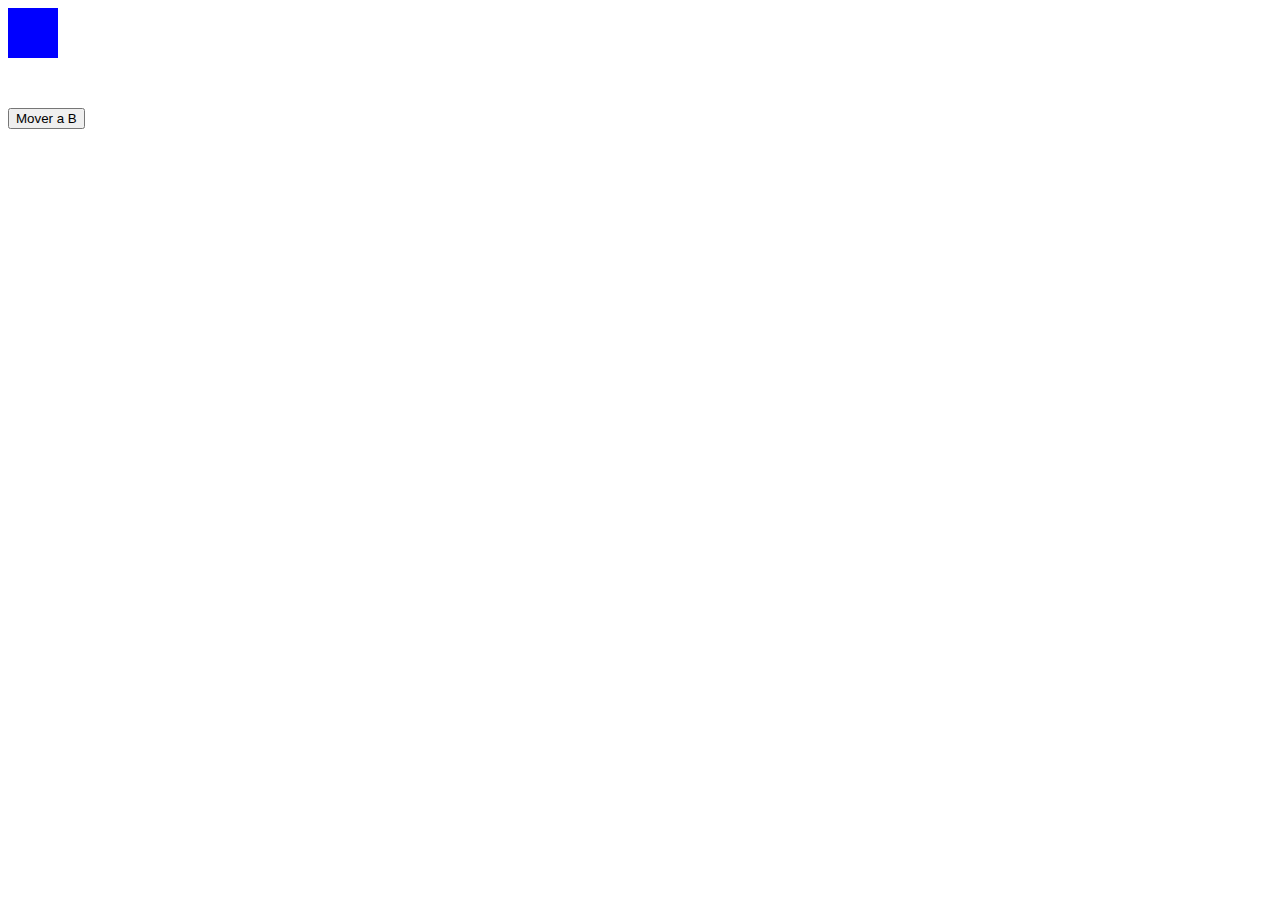
<file: pruebaanimacion/index.html>
<!DOCTYPE html>
<html lang="en">
<head>
    <meta charset="UTF-8">
    <meta name="viewport" content="width=device-width, initial-scale=1.0">
    <title>Transición Suave de Coordenadas</title>
    <style>
        #objetivo {
            width: 50px;
            height: 50px;
            background-color: blue;
            position: absolute;
            transition: all 2s ease; /* Agregar una transición suave */
        }
        button{
            margin-top: 100px;
        }
    </style>
</head>
<body>
    <div id="objetivo"></div>
    <button onclick="moverObjetivo()">Mover a B</button>
    <script>
        const objetivo = document.getElementById('objetivo');

        function moverObjetivo() {
            // Coordenadas del punto B
            const xB = 200; // Cambiar según sea necesario
            const yB = 100; // Cambiar según sea necesario

            // Mover el objetivo a las coordenadas B
            objetivo.style.left = xB + 'px';
            objetivo.style.top = yB + 'px';
        }
    </script>
</body>
</html>
</file>
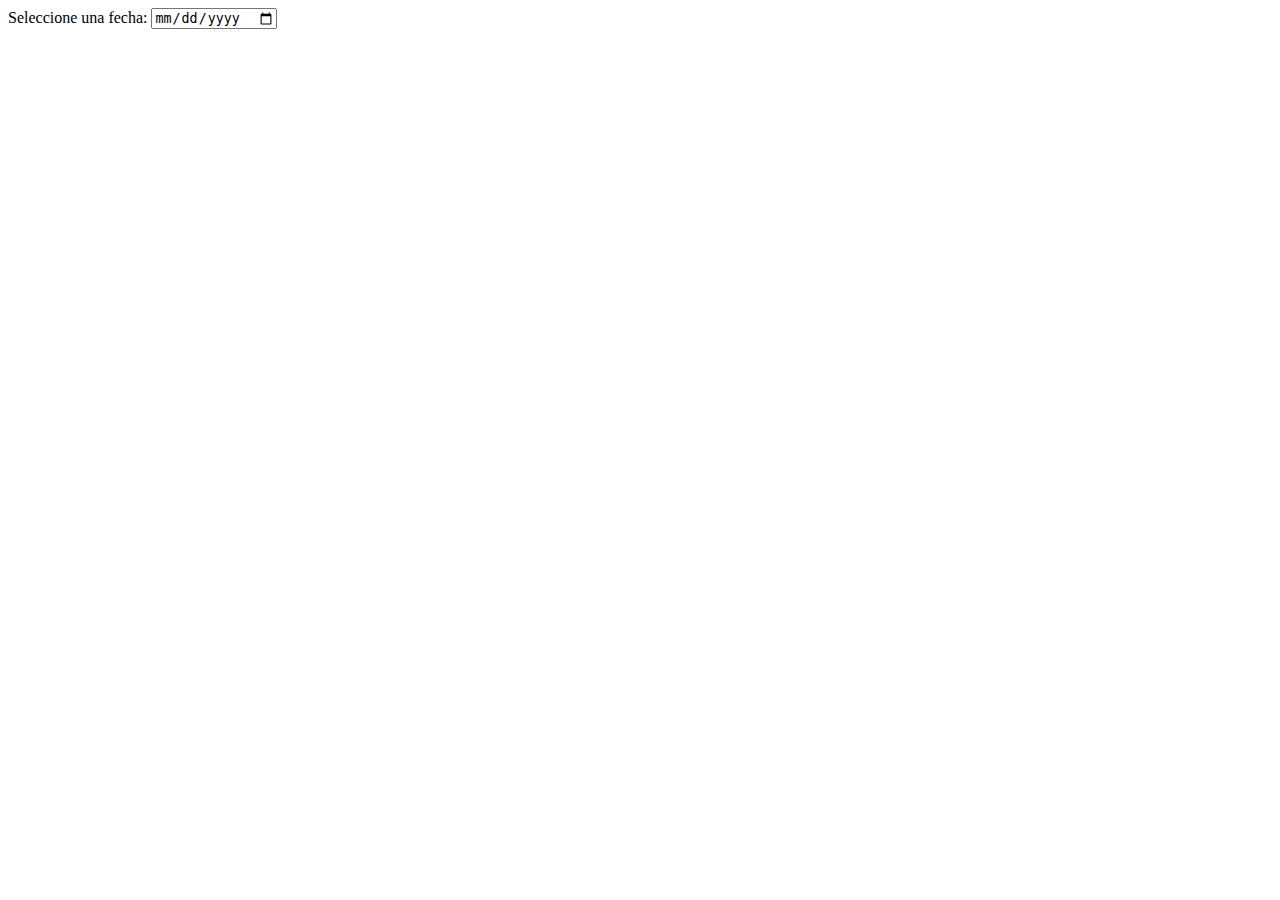
<file: Prueba_modal/calendario.html>
<!DOCTYPE html>
<html lang="en">
<head>
    <meta charset="UTF-8">
    <meta name="viewport" content="width=device-width, initial-scale=1.0">
    <title>Selección de Fecha</title>
</head>
<body>
    <label for="fecha">Seleccione una fecha:</label>
    <input type="date" id="fecha" name="fecha">
</body>
</html>
</file>
